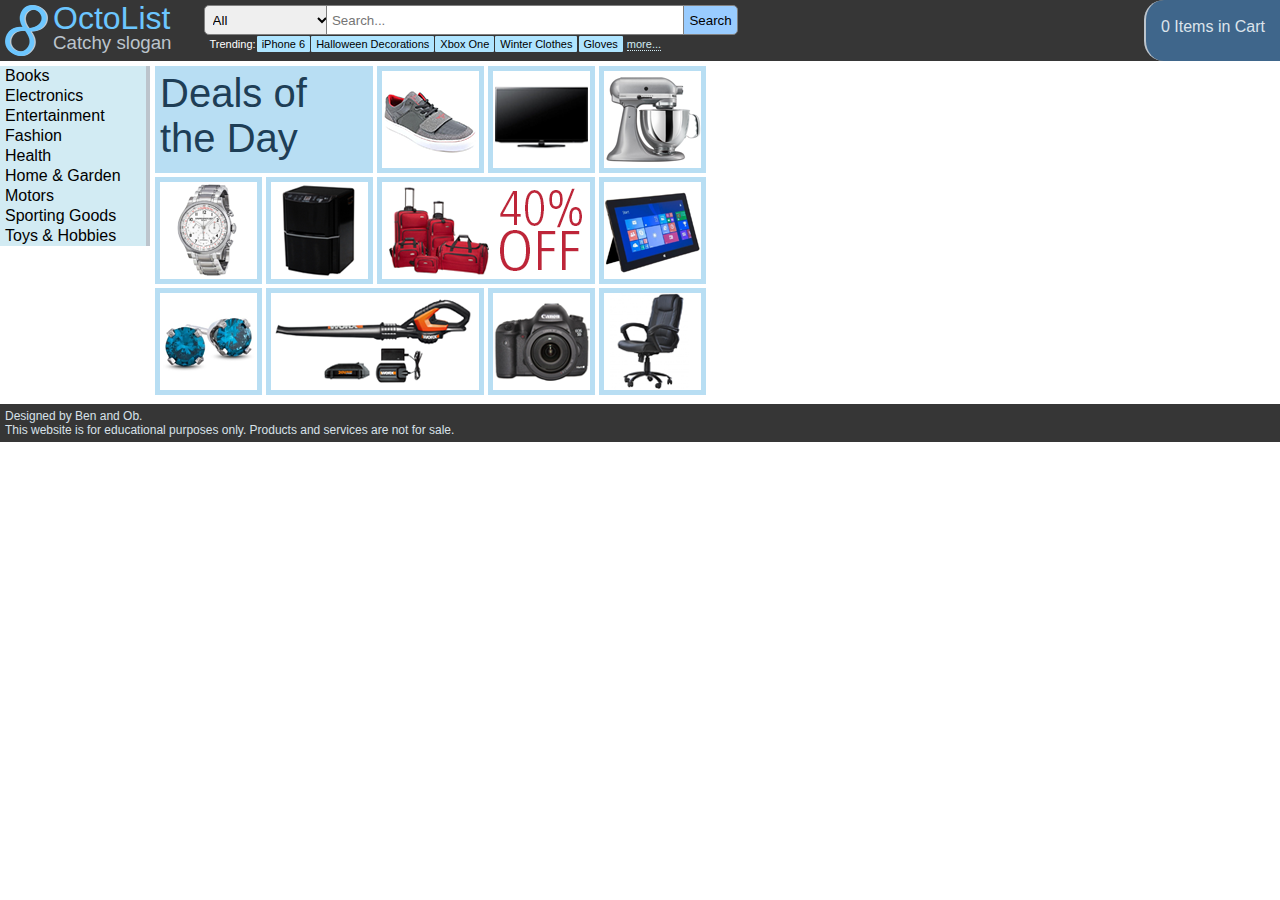
<file: index.html>
<!DOCTYPE html PUBLIC "-//W3C//DTD XHTML 1.1//EN"
        "http://www.w3.org/TR/xhtml11/DTD/xhtml11.dtd">
<html xmlns="http://www.w3.org/1999/xhtml" xml:lang="en">
<head>
    <meta http-equiv="content-type" content="application/xhtml+xml; charset=utf-8" />
    <title>OctoList</title>
    <link rel="stylesheet" type="text/css" href="style.css">
</head>
<body>

    <div class="header">
        <div class="logo">
            <a href="index.html">
                <img src="images/logo-small.png" alt="octolist">
            </a>
        </div>
        <div class="title">
                <h1><a href="index.html">OctoList</a></h1>
                <h3><a href="index.html">Catchy slogan</a></h3>
        </div>
        <div class="search-container">
            <form action="search.html">
                <div class="search-top">
                    <label>
                        <select id="search-selector" name="category">
                            <option value="all" selected="selected">All</option>
                            <option value="books">Books</option>
                            <option value="electronics">Electronics</option>
                            <option value="entertainment">Entertainment</option>
                            <option value="fashion">Fashion</option>
                            <option value="home-garden">Home & Garden</option>
                            <option value="motors">Motors</option>
                            <option value="sporting-goods">Sporting Goods</option>
                            <option value="toys-hobbies">Toys & Hobbies</option>
                        </select>
                    </label>
                    <!-- placeholder attr is HTML5 only -->
                    <input type="text" name="keywords" placeholder="Search..." id="search-textbox">
                    <input type="submit" value="Search" id="search-button">
                </div>
            </form>
            <div class="search-popular">
                <ul>
                    <li class="popular-label">Trending:</li>
                    <li class="popular-list-item"><a href="search.html">iPhone 6</a></li>
                    <li class="popular-list-item"><a href="search.html">Halloween Decorations</a></li>
                    <li class="popular-list-item"><a href="search.html">Xbox One</a></li>
                    <li class="popular-list-item"><a href="search.html">Winter Clothes</a></li>
                    <li class="popular-list-item"><a href="search.html">Gloves</a></li>
                    <li class="popular-more"><a href="search.html">more...</a></li>
                </ul>
            </div>
        </div>
        <div class="cart">
            <a href="cart.html" id="cart-link"><span class="cart-count">0 Items in Cart</span></a>
        </div>
    </div>

    <div class="main-wrapper">
        <div class="nav-left">
            <ul>
                <li><a href="search.html">Books</a></li>
                <li><a href="search.html">Electronics</a></li>
                <li><a href="search.html">Entertainment</a></li>
                <li><a href="search.html">Fashion</a></li>
                <li><a href="search.html">Health</a></li>
                <li><a href="search.html">Home & Garden</a></li>
                <li><a href="search.html">Motors</a></li>
                <li><a href="search.html">Sporting Goods</a></li>
                <li><a href="search.html">Toys & Hobbies</a></li>
            </ul>
        </div>

        <div class="content">
            <!-- Adapted from http://mrbool.com/creating-a-metro-style-menu-in-html-and-css/26266 -->
            <div class="sales-container">
                <div class="sales-row">
                    <div class="sales-cell sales-cell-wide">
                        <a href="search.html"><span class="sales-title">Deals of the Day</span></a>
                    </div>
                    <div class="sales-cell">
                        <a href="item.html"><img src="images/item-shoe.png" alt="shoe"></a>
                    </div>
                    <div class="sales-cell">
                        <a href="item.html"><img src="images/item-tv.png" alt="tv"></a>
                    </div>
                    <div class="sales-cell">
                        <a href="item.html"><img src="images/item-blender.png" alt="blender"></a>
                    </div>
                </div>
                <div class="sales-row">
                    <div class="sales-cell">
                        <a href="item.html"><img src="images/item-watch.png" alt="watch"></a>
                    </div>
                    <div class="sales-cell">
                        <a href="item.html"><img src="images/item-dehumidifier.png" alt="dehumidifier"></a>
                    </div>
                    <div class="sales-cell sales-cell-wide">
                        <a href="item.html"><img src="images/item-wide-luggage.png" alt="luggage"></a>
                    </div>
                    <div class="sales-cell">
                        <a href="item.html"><img src="images/item-tablet.png" alt="tablet"></a>
                    </div>
                </div>
                <div class="sales-row">
                    <div class="sales-cell">
                        <a href="item.html"><img src="images/item-earrings.png" alt="earrings"></a>
                    </div>
                    <div class="sales-cell sales-cell-wide">
                        <a href="item.html"><img src="images/item-leafblower.png" alt="leafblower"></a>
                    </div>
                    <div class="sales-cell">
                        <a href="item.html"><img src="images/item-camera.png" alt="camera"></a>
                    </div>
                    <div class="sales-cell">
                        <a href="item.html"><img src="images/item-chair.png" alt="chair"></a>
                    </div>
                </div>
            </div>
        </div>
    </div>

    <div class="footer">
        <div class="footer-text">
            <p>Designed by Ben and Ob.</p>
            <p>This website is for educational purposes only. Products and services are not for sale.</p>
        </div>
    </div>

</body>
</html>
</file>
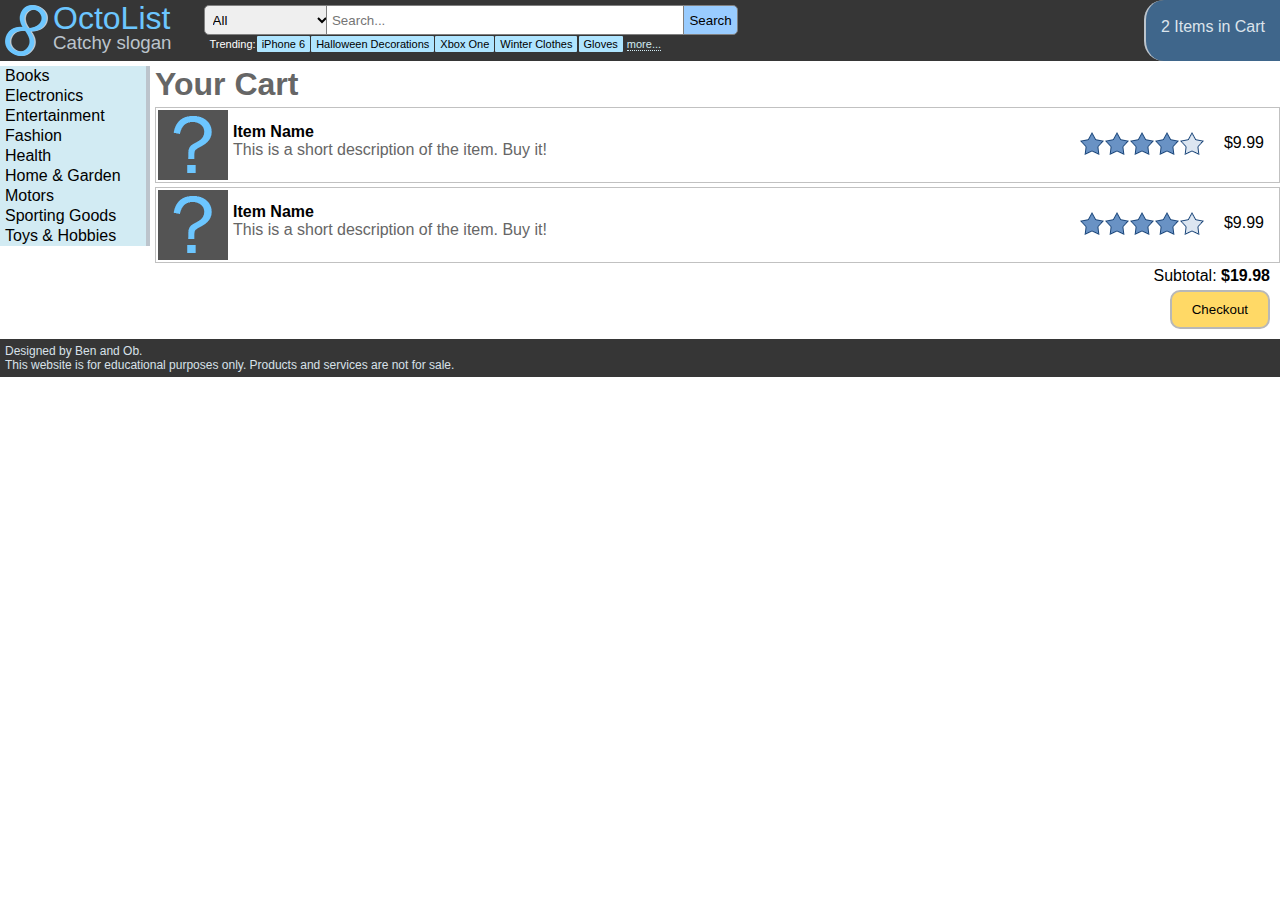
<file: cart.html>
<!DOCTYPE html PUBLIC "-//W3C//DTD XHTML 1.1//EN"
        "http://www.w3.org/TR/xhtml11/DTD/xhtml11.dtd">
<html xmlns="http://www.w3.org/1999/xhtml" xml:lang="en">
<head>
    <meta http-equiv="content-type" content="application/xhtml+xml; charset=utf-8" />
    <title>OctoList</title>
    <link rel="stylesheet" type="text/css" href="style.css">
</head>
<body>

    <div class="header">
        <div class="logo">
            <a href="index.html">
                <img src="images/logo-small.png" alt="octolist">
            </a>
        </div>
        <div class="title">
                <h1><a href="index.html">OctoList</a></h1>
                <h3><a href="index.html">Catchy slogan</a></h3>
        </div>
        <div class="search-container">
            <form action="search.html">
                <div class="search-top">
                    <label>
                        <select id="search-selector" name="category">
                            <option value="all" selected="selected">All</option>
                            <option value="books">Books</option>
                            <option value="electronics">Electronics</option>
                            <option value="entertainment">Entertainment</option>
                            <option value="fashion">Fashion</option>
                            <option value="home-garden">Home & Garden</option>
                            <option value="motors">Motors</option>
                            <option value="sporting-goods">Sporting Goods</option>
                            <option value="toys-hobbies">Toys & Hobbies</option>
                        </select>
                    </label>
                    <!-- placeholder attr is HTML5 only -->
                    <input type="text" name="keywords" placeholder="Search..." id="search-textbox">
                    <input type="submit" value="Search" id="search-button">
                </div>
            </form>
            <div class="search-popular">
                <ul>
                    <li class="popular-label">Trending:</li>
                    <li class="popular-list-item"><a href="search.html">iPhone 6</a></li>
                    <li class="popular-list-item"><a href="search.html">Halloween Decorations</a></li>
                    <li class="popular-list-item"><a href="search.html">Xbox One</a></li>
                    <li class="popular-list-item"><a href="search.html">Winter Clothes</a></li>
                    <li class="popular-list-item"><a href="search.html">Gloves</a></li>
                    <li class="popular-more"><a href="search.html">more...</a></li>
                </ul>
            </div>
        </div>
        <div class="cart">
            <a href="cart.html" id="cart-link"><span class="cart-count">2 Items in Cart</span></a>
        </div>
    </div>

    <div class="main-wrapper">
        <div class="nav-left">
            <ul>
                <li><a href="search.html">Books</a></li>
                <li><a href="search.html">Electronics</a></li>
                <li><a href="search.html">Entertainment</a></li>
                <li><a href="search.html">Fashion</a></li>
                <li><a href="search.html">Health</a></li>
                <li><a href="search.html">Home & Garden</a></li>
                <li><a href="search.html">Motors</a></li>
                <li><a href="search.html">Sporting Goods</a></li>
                <li><a href="search.html">Toys & Hobbies</a></li>
            </ul>
        </div>

        <div class="content">
            <h1 class="cart-title">Your Cart</h1>
            <div class="item-list-container">
                <div class="item-list-row">
                    <div class="item-list-image">
                        <a href="item.html"><img src="images/question-small.png" alt="unknown"></a>
                    </div>
                    <div class="item-list-name-container">
                        <div class="item-list-name">
                            <a href="item.html">Item Name</a>
                        </div>
                        <div class="item-list-description">
                            <a href="item.html">This is a short description of the item. Buy it!</a>
                        </div>
                    </div>
                    <div class="item-list-price">$9.99</div>
                    <div class="item-list-rating">
                        <span class="rating-star-full"> </span>
                        <span class="rating-star-full"> </span>
                        <span class="rating-star-full"> </span>
                        <span class="rating-star-full"> </span>
                        <span class="rating-star-empty"> </span>
                    </div>
                </div>
                <div class="item-list-row">
                    <div class="item-list-image">
                        <a href="item.html"><img src="images/question-small.png" alt="unknown"></a>
                    </div>
                    <div class="item-list-name-container">
                        <div class="item-list-name">
                            <a href="item.html">Item Name</a>
                        </div>
                        <div class="item-list-description">
                            <a href="item.html">This is a short description of the item. Buy it!</a>
                        </div>
                    </div>
                    <div class="item-list-price">$9.99</div>
                    <div class="item-list-rating">
                        <span class="rating-star-full"> </span>
                        <span class="rating-star-full"> </span>
                        <span class="rating-star-full"> </span>
                        <span class="rating-star-full"> </span>
                        <span class="rating-star-empty"> </span>
                    </div>
                </div>
            </div>
            <div class="cart-footer">
                <div class="cart-subtotal">
                    Subtotal: <span class="cart-subtotal-value">$19.98</span>
                </div>
                <input type="button" value="Checkout" class="checkout-button">
            </div>
        </div>
    </div>

    <div class="footer">
        <div class="footer-text">
            <p>Designed by Ben and Ob.</p>
            <p>This website is for educational purposes only. Products and services are not for sale.</p>
        </div>
    </div>

</body>
</html>
</file>
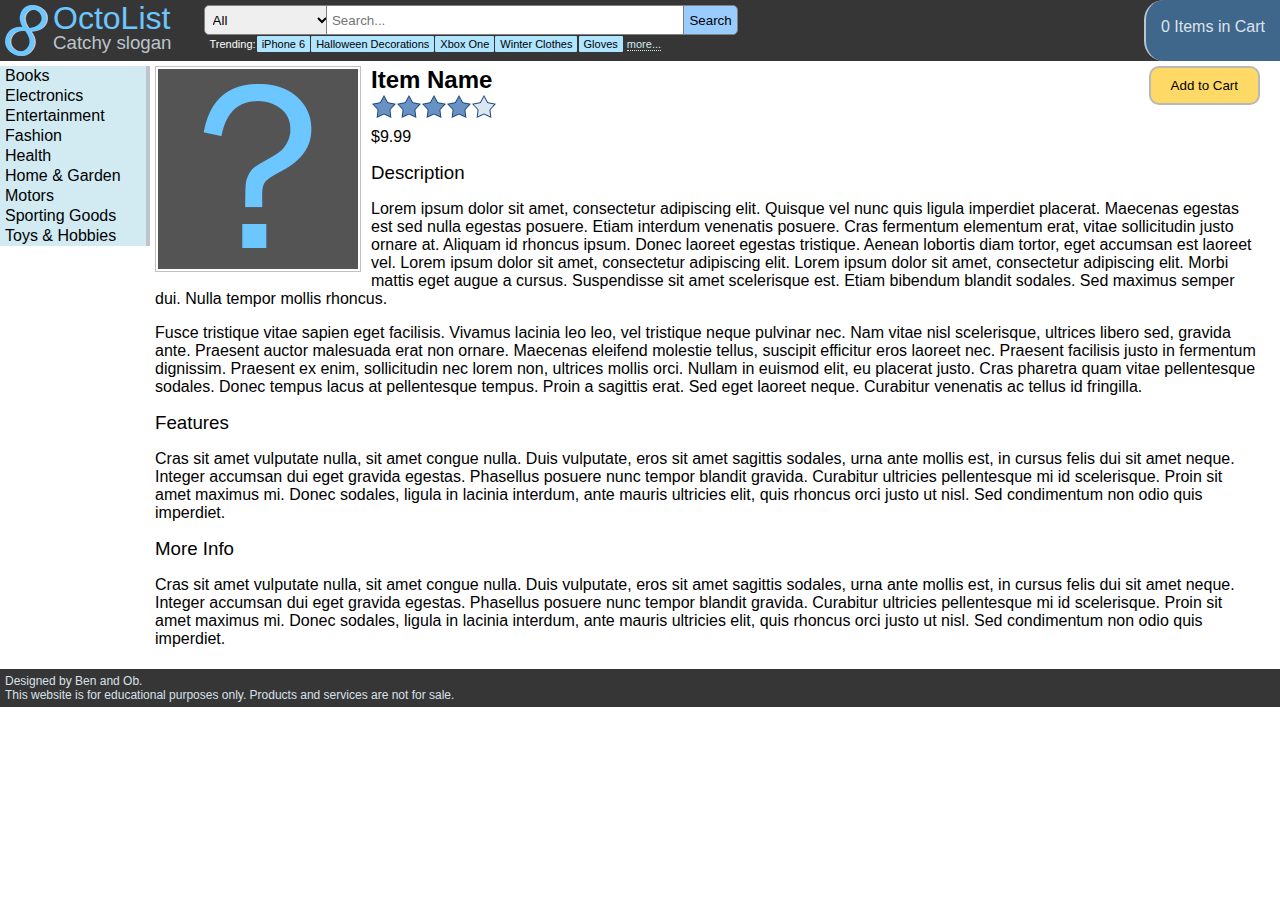
<file: item.html>
<!DOCTYPE html PUBLIC "-//W3C//DTD XHTML 1.1//EN"
        "http://www.w3.org/TR/xhtml11/DTD/xhtml11.dtd">
<html xmlns="http://www.w3.org/1999/xhtml" xml:lang="en">
<head>
    <meta http-equiv="content-type" content="application/xhtml+xml; charset=utf-8" />
    <title>OctoList</title>
    <link rel="stylesheet" type="text/css" href="style.css">
</head>
<body>

    <div class="header">
        <div class="logo">
            <a href="index.html">
                <img src="images/logo-small.png" alt="octolist">
            </a>
        </div>
        <div class="title">
                <h1><a href="index.html">OctoList</a></h1>
                <h3><a href="index.html">Catchy slogan</a></h3>
        </div>
        <div class="search-container">
            <form action="search.html">
                <div class="search-top">
                    <label>
                        <select id="search-selector" name="category">
                            <option value="all" selected="selected">All</option>
                            <option value="books">Books</option>
                            <option value="electronics">Electronics</option>
                            <option value="entertainment">Entertainment</option>
                            <option value="fashion">Fashion</option>
                            <option value="home-garden">Home & Garden</option>
                            <option value="motors">Motors</option>
                            <option value="sporting-goods">Sporting Goods</option>
                            <option value="toys-hobbies">Toys & Hobbies</option>
                        </select>
                    </label>
                    <!-- placeholder attr is HTML5 only -->
                    <input type="text" name="keywords" placeholder="Search..." id="search-textbox">
                    <input type="submit" value="Search" id="search-button">
                </div>
            </form>
            <div class="search-popular">
                <ul>
                    <li class="popular-label">Trending:</li>
                    <li class="popular-list-item"><a href="search.html">iPhone 6</a></li>
                    <li class="popular-list-item"><a href="search.html">Halloween Decorations</a></li>
                    <li class="popular-list-item"><a href="search.html">Xbox One</a></li>
                    <li class="popular-list-item"><a href="search.html">Winter Clothes</a></li>
                    <li class="popular-list-item"><a href="search.html">Gloves</a></li>
                    <li class="popular-more"><a href="search.html">more...</a></li>
                </ul>
            </div>
        </div>
        <div class="cart">
            <a href="cart.html" id="cart-link"><span class="cart-count">0 Items in Cart</span></a>
        </div>
    </div>

    <div class="main-wrapper">
        <div class="nav-left">
            <ul>
                <li><a href="search.html">Books</a></li>
                <li><a href="search.html">Electronics</a></li>
                <li><a href="search.html">Entertainment</a></li>
                <li><a href="search.html">Fashion</a></li>
                <li><a href="search.html">Health</a></li>
                <li><a href="search.html">Home & Garden</a></li>
                <li><a href="search.html">Motors</a></li>
                <li><a href="search.html">Sporting Goods</a></li>
                <li><a href="search.html">Toys & Hobbies</a></li>
            </ul>
        </div>

        <div class="content">
            <div class="item-image-large"><img src="images/question-large.png" alt="unknown"></div>
            <div class="item-content">
                <form action="cart.html">
                    <div><input type="submit" class="add-to-cart" value="Add to Cart"></div>
                </form>
                <h2 class="item-name">Item Name</h2>
                <div class="item-rating">
                    <span class="rating-star-full"></span>
                    <span class="rating-star-full"></span>
                    <span class="rating-star-full"></span>
                    <span class="rating-star-full"></span>
                    <span class="rating-star-empty"></span>
                </div>
                <br />
                <p class="item-price">$9.99</p>
                <h3>Description</h3>
                    <p> Lorem ipsum dolor sit amet, consectetur adipiscing elit. Quisque vel nunc quis ligula
                        imperdiet placerat. Maecenas egestas est sed nulla egestas posuere. Etiam interdum
                        venenatis posuere. Cras fermentum elementum erat, vitae sollicitudin justo ornare
                        at. Aliquam id rhoncus ipsum. Donec laoreet egestas tristique. Aenean lobortis diam
                        tortor, eget accumsan est laoreet vel. Lorem ipsum dolor sit amet, consectetur adipiscing
                        elit. Lorem ipsum dolor sit amet, consectetur adipiscing elit. Morbi mattis eget augue a
                        cursus. Suspendisse sit amet scelerisque est. Etiam bibendum blandit sodales. Sed maximus
                        semper dui. Nulla tempor mollis rhoncus.
                    </p>
                    <p> Fusce tristique vitae sapien eget facilisis. Vivamus lacinia leo leo, vel tristique neque
                        pulvinar nec. Nam vitae nisl scelerisque, ultrices libero sed, gravida ante. Praesent auctor
                        malesuada erat non ornare. Maecenas eleifend molestie tellus, suscipit efficitur eros laoreet
                        nec. Praesent facilisis justo in fermentum dignissim. Praesent ex enim, sollicitudin nec
                        lorem non, ultrices mollis orci. Nullam in euismod elit, eu placerat justo. Cras pharetra
                        quam vitae pellentesque sodales. Donec tempus lacus at pellentesque tempus. Proin a sagittis
                        erat. Sed eget laoreet neque. Curabitur venenatis ac tellus id fringilla.
                    </p>
                <h3>Features</h3>
                    <p> Cras sit amet vulputate nulla, sit amet congue nulla. Duis vulputate, eros sit amet sagittis
                        sodales, urna ante mollis est, in cursus felis dui sit amet neque. Integer accumsan dui eget
                        gravida egestas. Phasellus posuere nunc tempor blandit gravida. Curabitur ultricies
                        pellentesque mi id scelerisque. Proin sit amet maximus mi. Donec sodales, ligula in lacinia
                        interdum, ante mauris ultricies elit, quis rhoncus orci justo ut nisl. Sed condimentum non
                        odio quis imperdiet.
                    </p>
                <h3>More Info</h3>
                    <p> Cras sit amet vulputate nulla, sit amet congue nulla. Duis vulputate, eros sit amet sagittis
                        sodales, urna ante mollis est, in cursus felis dui sit amet neque. Integer accumsan dui eget
                        gravida egestas. Phasellus posuere nunc tempor blandit gravida. Curabitur ultricies
                        pellentesque mi id scelerisque. Proin sit amet maximus mi. Donec sodales, ligula in lacinia
                        interdum, ante mauris ultricies elit, quis rhoncus orci justo ut nisl. Sed condimentum non
                        odio quis imperdiet.
                    </p>
            </div>
        </div>
    </div>

    <div class="footer">
        <div class="footer-text">
            <p>Designed by Ben and Ob.</p>
            <p>This website is for educational purposes only. Products and services are not for sale.</p>
        </div>
    </div>

</body>
</html>
</file>
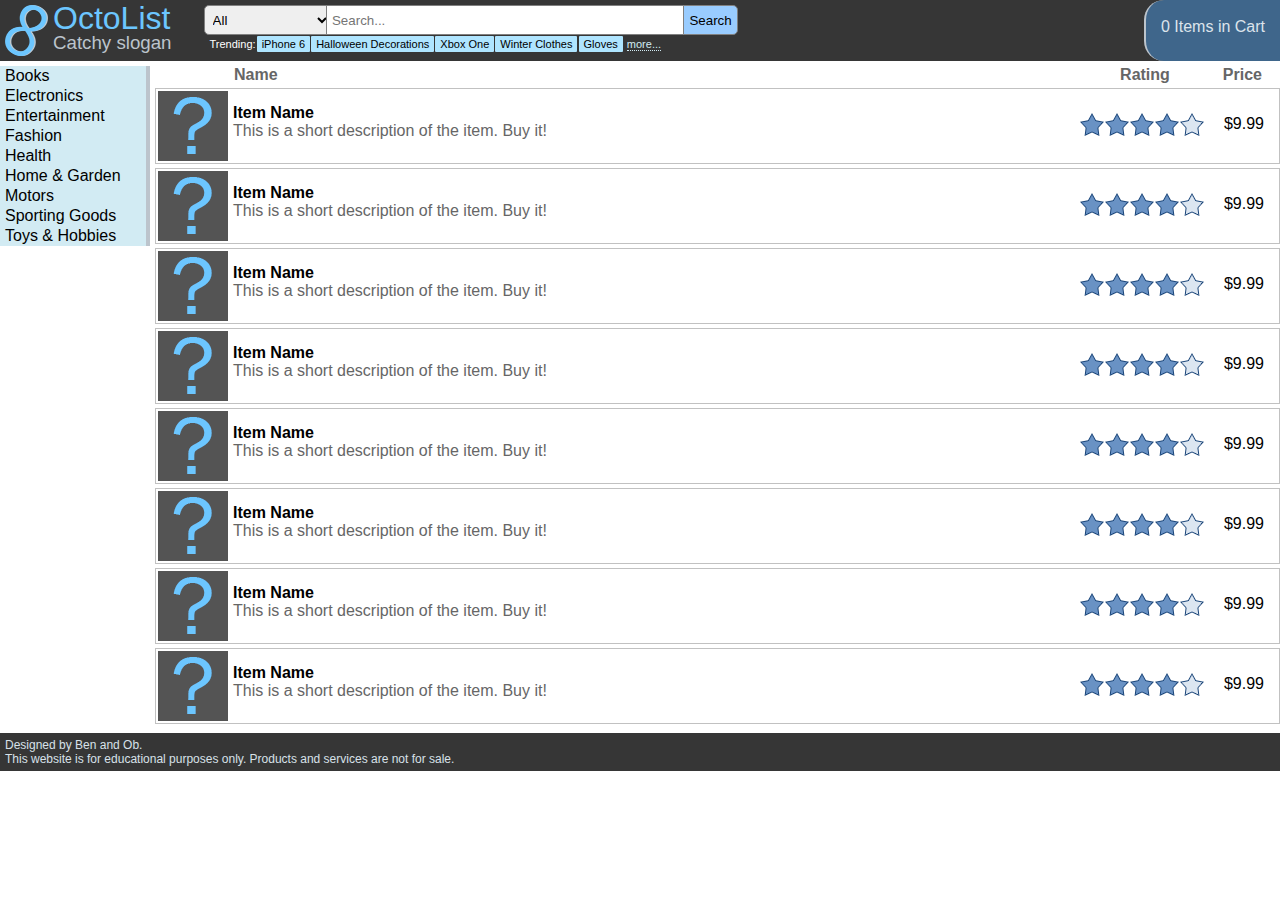
<file: search.html>
<!DOCTYPE html PUBLIC "-//W3C//DTD XHTML 1.1//EN"
        "http://www.w3.org/TR/xhtml11/DTD/xhtml11.dtd">
<html xmlns="http://www.w3.org/1999/xhtml" xml:lang="en">
<head>
    <meta http-equiv="content-type" content="application/xhtml+xml; charset=utf-8" />
    <title>OctoList</title>
    <link rel="stylesheet" type="text/css" href="style.css">
</head>
<body>

    <div class="header">
        <div class="logo">
            <a href="index.html">
                <img src="images/logo-small.png" alt="octolist">
            </a>
        </div>
        <div class="title">
                <h1><a href="index.html">OctoList</a></h1>
                <h3><a href="index.html">Catchy slogan</a></h3>
        </div>
        <div class="search-container">
            <form action="search.html">
                <div class="search-top">
                    <label>
                        <select id="search-selector" name="category">
                            <option value="all" selected="selected">All</option>
                            <option value="books">Books</option>
                            <option value="electronics">Electronics</option>
                            <option value="entertainment">Entertainment</option>
                            <option value="fashion">Fashion</option>
                            <option value="home-garden">Home & Garden</option>
                            <option value="motors">Motors</option>
                            <option value="sporting-goods">Sporting Goods</option>
                            <option value="toys-hobbies">Toys & Hobbies</option>
                        </select>
                    </label>
                    <!-- placeholder attr is HTML5 only -->
                    <input type="text" name="keywords" placeholder="Search..." id="search-textbox">
                    <input type="submit" value="Search" id="search-button">
                </div>
            </form>
            <div class="search-popular">
                <ul>
                    <li class="popular-label">Trending:</li>
                    <li class="popular-list-item"><a href="search.html">iPhone 6</a></li>
                    <li class="popular-list-item"><a href="search.html">Halloween Decorations</a></li>
                    <li class="popular-list-item"><a href="search.html">Xbox One</a></li>
                    <li class="popular-list-item"><a href="search.html">Winter Clothes</a></li>
                    <li class="popular-list-item"><a href="search.html">Gloves</a></li>
                    <li class="popular-more"><a href="search.html">more...</a></li>
                </ul>
            </div>
        </div>
        <div class="cart">
            <a href="cart.html" id="cart-link"><span class="cart-count">0 Items in Cart</span></a>
        </div>
    </div>

    <div class="main-wrapper">
        <div class="nav-left">
            <ul>
                <li><a href="search.html">Books</a></li>
                <li><a href="search.html">Electronics</a></li>
                <li><a href="search.html">Entertainment</a></li>
                <li><a href="search.html">Fashion</a></li>
                <li><a href="search.html">Health</a></li>
                <li><a href="search.html">Home & Garden</a></li>
                <li><a href="search.html">Motors</a></li>
                <li><a href="search.html">Sporting Goods</a></li>
                <li><a href="search.html">Toys & Hobbies</a></li>
            </ul>
        </div>

        <div class="content">
            <div class="item-list-container">
                <div class="item-list-header">
                    <a href="#"><span class="item-list-header-name">Name</span></a>
                    <a href="#"><span class="item-list-header-price">Price</span></a>
                    <a href="#"><span class="item-list-header-rating">Rating</span></a>
                </div>
                <div class="item-list">
                    <div class="item-list-row">
                        <div class="item-list-image">
                            <a href="item.html"><img src="images/question-small.png" alt="unknown"></a>
                        </div>
                        <div class="item-list-name-container">
                            <div class="item-list-name">
                                <a href="item.html">Item Name</a>
                            </div>
                            <div class="item-list-description">
                                <a href="item.html">This is a short description of the item. Buy it!</a>
                            </div>
                        </div>
                        <div class="item-list-price">$9.99</div>
                        <div class="item-list-rating">
                            <span class="rating-star-full"></span>
                            <span class="rating-star-full"></span>
                            <span class="rating-star-full"></span>
                            <span class="rating-star-full"></span>
                            <span class="rating-star-empty"></span>
                        </div>
                    </div>
                    <div class="item-list-row">
                        <div class="item-list-image">
                            <a href="item.html"><img src="images/question-small.png" alt="unknown"></a>
                        </div>
                        <div class="item-list-name-container">
                            <div class="item-list-name">
                                <a href="item.html">Item Name</a>
                            </div>
                            <div class="item-list-description">
                                <a href="item.html">This is a short description of the item. Buy it!</a>
                            </div>
                        </div>
                        <div class="item-list-price">$9.99</div>
                        <div class="item-list-rating">
                            <span class="rating-star-full"> </span>
                            <span class="rating-star-full"> </span>
                            <span class="rating-star-full"> </span>
                            <span class="rating-star-full"> </span>
                            <span class="rating-star-empty"> </span>
                        </div>
                    </div>
                    <div class="item-list-row">
                        <div class="item-list-image">
                            <a href="item.html"><img src="images/question-small.png" alt="unknown"></a>
                        </div>
                        <div class="item-list-name-container">
                            <div class="item-list-name">
                                <a href="item.html">Item Name</a>
                            </div>
                            <div class="item-list-description">
                                <a href="item.html">This is a short description of the item. Buy it!</a>
                            </div>
                        </div>
                        <div class="item-list-price">$9.99</div>
                        <div class="item-list-rating">
                            <span class="rating-star-full"> </span>
                            <span class="rating-star-full"> </span>
                            <span class="rating-star-full"> </span>
                            <span class="rating-star-full"> </span>
                            <span class="rating-star-empty"> </span>
                        </div>
                    </div>
                    <div class="item-list-row">
                        <div class="item-list-image">
                            <a href="item.html"><img src="images/question-small.png" alt="unknown"></a>
                        </div>
                        <div class="item-list-name-container">
                            <div class="item-list-name">
                                <a href="item.html">Item Name</a>
                            </div>
                            <div class="item-list-description">
                                <a href="item.html">This is a short description of the item. Buy it!</a>
                            </div>
                        </div>
                        <div class="item-list-price">$9.99</div>
                        <div class="item-list-rating">
                            <span class="rating-star-full"> </span>
                            <span class="rating-star-full"> </span>
                            <span class="rating-star-full"> </span>
                            <span class="rating-star-full"> </span>
                            <span class="rating-star-empty"> </span>
                        </div>
                    </div>
                    <div class="item-list-row">
                        <div class="item-list-image">
                            <a href="item.html"><img src="images/question-small.png" alt="unknown"></a>
                        </div>
                        <div class="item-list-name-container">
                            <div class="item-list-name">
                                <a href="item.html">Item Name</a>
                            </div>
                            <div class="item-list-description">
                                <a href="item.html">This is a short description of the item. Buy it!</a>
                            </div>
                        </div>
                        <div class="item-list-price">$9.99</div>
                        <div class="item-list-rating">
                            <span class="rating-star-full"> </span>
                            <span class="rating-star-full"> </span>
                            <span class="rating-star-full"> </span>
                            <span class="rating-star-full"> </span>
                            <span class="rating-star-empty"> </span>
                        </div>
                    </div>
                    <div class="item-list-row">
                        <div class="item-list-image">
                            <a href="item.html"><img src="images/question-small.png" alt="unknown"></a>
                        </div>
                        <div class="item-list-name-container">
                            <div class="item-list-name">
                                <a href="item.html">Item Name</a>
                            </div>
                            <div class="item-list-description">
                                <a href="item.html">This is a short description of the item. Buy it!</a>
                            </div>
                        </div>
                        <div class="item-list-price">$9.99</div>
                        <div class="item-list-rating">
                            <span class="rating-star-full"> </span>
                            <span class="rating-star-full"> </span>
                            <span class="rating-star-full"> </span>
                            <span class="rating-star-full"> </span>
                            <span class="rating-star-empty"> </span>
                        </div>
                    </div>
                    <div class="item-list-row">
                        <div class="item-list-image">
                            <a href="item.html"><img src="images/question-small.png" alt="unknown"></a>
                        </div>
                        <div class="item-list-name-container">
                            <div class="item-list-name">
                                <a href="item.html">Item Name</a>
                            </div>
                            <div class="item-list-description">
                                <a href="item.html">This is a short description of the item. Buy it!</a>
                            </div>
                        </div>
                        <div class="item-list-price">$9.99</div>
                        <div class="item-list-rating">
                            <span class="rating-star-full"> </span>
                            <span class="rating-star-full"> </span>
                            <span class="rating-star-full"> </span>
                            <span class="rating-star-full"> </span>
                            <span class="rating-star-empty"> </span>
                        </div>
                    </div>
                    <div class="item-list-row">
                        <div class="item-list-image">
                            <a href="item.html"><img src="images/question-small.png" alt="unknown"></a>
                        </div>
                        <div class="item-list-name-container">
                            <div class="item-list-name">
                                <a href="item.html">Item Name</a>
                            </div>
                            <div class="item-list-description">
                                <a href="item.html">This is a short description of the item. Buy it!</a>
                            </div>
                        </div>
                        <div class="item-list-price">$9.99</div>
                        <div class="item-list-rating">
                            <span class="rating-star-full"> </span>
                            <span class="rating-star-full"> </span>
                            <span class="rating-star-full"> </span>
                            <span class="rating-star-full"> </span>
                            <span class="rating-star-empty"> </span>
                        </div>
                    </div>
                </div>
            </div>
        </div>
    </div>

    <div class="footer">
        <div class="footer-text">
            <p>Designed by Ben and Ob.</p>
            <p>This website is for educational purposes only. Products and services are not for sale.</p>
        </div>
    </div>

</body>
</html>
</file>
<file: style.css>
body {
    padding: 0;
    margin: 0;
    font-family: verdana, sans-serif;
}

/* Header */

.header {
    min-width: 950px;
    height: 61px;
    margin-bottom: 5px;
    background-color: #363636;
    font-family: verdana, sans-serif;
    width: 100%;
}

.header a {
    text-decoration: none;
    color: inherit; /* use h1 and h3 colors defined below */
}

.logo {
    float: left;
    padding-top: 5px;
    padding-left: 5px;
}

.title {
    float: left;
}

.title h1, h3 {
    margin: 0 5px;
    font-weight: normal;
}

.title h1 {
    color: #6cc6ff;
}

.title h3 {
    color: #bcc4cc;
    margin-top: -5px;
}

.cart {
    float: right;
    border-left: 2px solid #bcc4cc;
    height: 100%;
    color: #dce4ec;
    border-top-left-radius: 20px;
    border-bottom-left-radius: 20px;
    background-color: #3f668b;
}

.cart:hover {
    background-color: #244256;
}

a#cart-link {
    text-decoration: none;
    color: #dce4ec;
    display: block;
    height: 100%;
    width: 100%;
}

span.cart-count {
    display: block;
    padding: 18px 15px; /* center item count text */
}

/* Search Bar */

.search-container {
    min-width: 500px;
    margin-left: 27px;
    margin-top: 5px;
    float: left;
}

#search-selector {
    height: 30px;
    padding: 4px;
    border: 1px solid gray;
    border-top-left-radius: 5px;
    border-bottom-left-radius: 5px;
}

#search-textbox {
    height: 28px; /* TODO: check heights cross-browser */
    width: 350px;
    position: relative;
    left: -9px;
    border: 1px solid gray;
    padding: 0 5px;
}

#search-button {
    height: 30px;
    position: relative;
    left: -18px;
    padding: 5px;
    background-color: #99ccff;
    border: 1px solid gray;
    border-top-right-radius: 5px;
    border-bottom-right-radius: 5px;
    cursor: pointer;
}

.search-popular {
    font-size: 11px;
    margin-left: 3px;
    padding: 3px;
}

.search-popular ul {
    list-style-type: none;
    margin: 0;
    padding: 0;
}

.search-popular li {
    display: inline;
    padding: 2px 0;
    margin-right: -2px;
    border-radius: 1px;
}

.search-popular a {
    text-decoration: none;
    padding: 2px 5px;
    color: black;
}

.search-popular a:hover {
    background-color: #427ea4;
    color: white;
    border-bottom: 1px solid #49b8ff;
    border-radius: 1px;
}

.popular-label {
    color: white;
}

.popular-list-item {
    background-color: #afe5ff;
}

.popular-more a {
    color: #d2ebf3;
    border-bottom: 1px dotted #d2ebf3;
    padding: 0 0;
    margin-left: 3px;
}

.popular-more a:hover {
    color: #a5d5ff;
    border-bottom: 1px dotted #a5d5ff;
    background-color: transparent;
}

/* Navigation */

.nav-left {
    float: left;
    width: 150px;
}

.nav-left ul {
    list-style-type: none;
    background-color: #d2ebf3;
    padding-left: 0;
    margin: 0;
}

.nav-left a {
    text-decoration: none;
    color: black;
    display: block;
    padding-left: 5px;
    padding-top: 1px;
    padding-bottom: 1px;
    border-right: 4px solid #bcc4cc;
}

.nav-left a:hover {
    background-color: #a5d5ff;
    border-right: 4px solid #49b8ff;
}

/* Content */

.content {  /* area to the right of the navbar*/
    margin-left: 150px;
    padding-left: 5px;
}

.main-wrapper {  /* area between header and footer */
    overflow: auto;
}

/* Metro tiles adapted from
   http://mrbool.com/creating-a-metro-style-menu-in-html-and-css/26266 */

.sales-container {
    min-width: 555px; /* each column + padding is 107px */
}

.sales-row {
    display: table;
    margin-bottom: 4px;
}

.sales-cell {
    float: left;
    width: 97px;
    height: 97px;
    background-color: #b8def3;
    border: 5px solid #b8def3;
    margin-right: 4px;
    padding: 0;
}

.sales-cell-wide {
    width: 208px;
}

.sales-cell:hover {
    border: 5px solid #49b8ff;
}

.sales-cell a {
    display: block;
    width: 100%;
    height: 100%;
    text-decoration: none;
}

.sales-title {
    color: #1e3e56;
    font-family: verdana, sans-serif;
    margin: 0;
    font-weight: normal;
    font-size: 30pt;
}

/* Item List */

.item-list {
}

.item-list-row {
    margin: 4px 0;
    border: solid 1px #c1c1c1;
    overflow: hidden;
}

.item-list-row:hover {
    border: solid 1px #545454;
}

.item-list-image {
    float: left;
    margin: 2px;
    width: 70px;
    height: 70px;
}

.item-list-name-container {
    float: left;
    margin-left: 3px;
    margin-top: 15px;
}

.item-list-name-container a {
    text-decoration: none;
    color: inherit;
}

.item-list-name {
    font-weight: bold;
}

.item-list-description {
    color: #666666;
}

.item-list-rating {
    float: right;
    margin-top: 23px;
    margin-right: 20px;
}

.rating-star-empty {
    float: left;
    display: block;
    width: 25px;
    height: 25px;
    background-image: url('images/star-empty.png');
}

.rating-star-full {
    float: left;
    display: block;
    width: 25px;
    height: 25px;
    background-image: url('images/star-full.png');
}

.item-list-price {
    float: right;
    margin-top: 26px;
    margin-right: 15px;
}

.item-list-header {
    overflow: auto;
    font-weight: bold;
    color: #666666;
}

.item-list-header-name {
    float: left;
    margin-left: 79px;
}

.item-list-header-rating {
    float: right;
    margin-right: 53px;
}

.item-list-header-price {
    float: right;
    margin-right: 18px;
}

.item-list-header a {
    color: #666666;
}

/* Single Item Page */

.item-image-large {
    overflow: hidden;
    height: 200px;
    float: left;
    padding: 2px;
    border: 1px solid #c1c1c1;
    margin-right: 10px;
    margin-bottom: 5px;
}

.item-image-large:hover {
    border: 1px solid #666666;
}

.item-content {
    margin-right: 20px;
    min-width: 500px;
}

h2.item-name {
    margin: 0;
}

.item-content h3 {
    margin: 0;
}

.add-to-cart {
    float: right;
    padding: 10px 20px;
    background-color: #ffd966;
    border: 2px solid #b8b8b8;
    border-radius: 10px;
    cursor: pointer;
}

.add-to-cart:hover {
    border: 2px solid #808080;
}

/* Cart Page */

.cart-title {
    margin: 0;
    color: #666666;
}

.cart-footer {
    margin-right: 10px;
}

.cart-subtotal {
    text-align: right;
}

.cart-subtotal-value {
    font-weight: bold;
}

.checkout-button {
    float: right;
    padding: 10px 20px;
    margin: 5px 0;
    background-color: #ffd966;
    border: 2px solid #b8b8b8;
    border-radius: 10px;
    cursor: pointer;
}

.checkout-button:hover {
    border: 2px solid #808080;
}

/* Footer */

.footer {
    background-color: #363636;
    color: #d8e1e9;
    margin-top: 5px;
    font-family: verdana, sans-serif;
    font-size: 12px;
    width: 100%;
}

.footer-text {
    padding: 5px; /* TODO: putting this padding in the .footer div causes footer to be wider than header */
}

.footer p {
    margin: 0;
}
</file>
